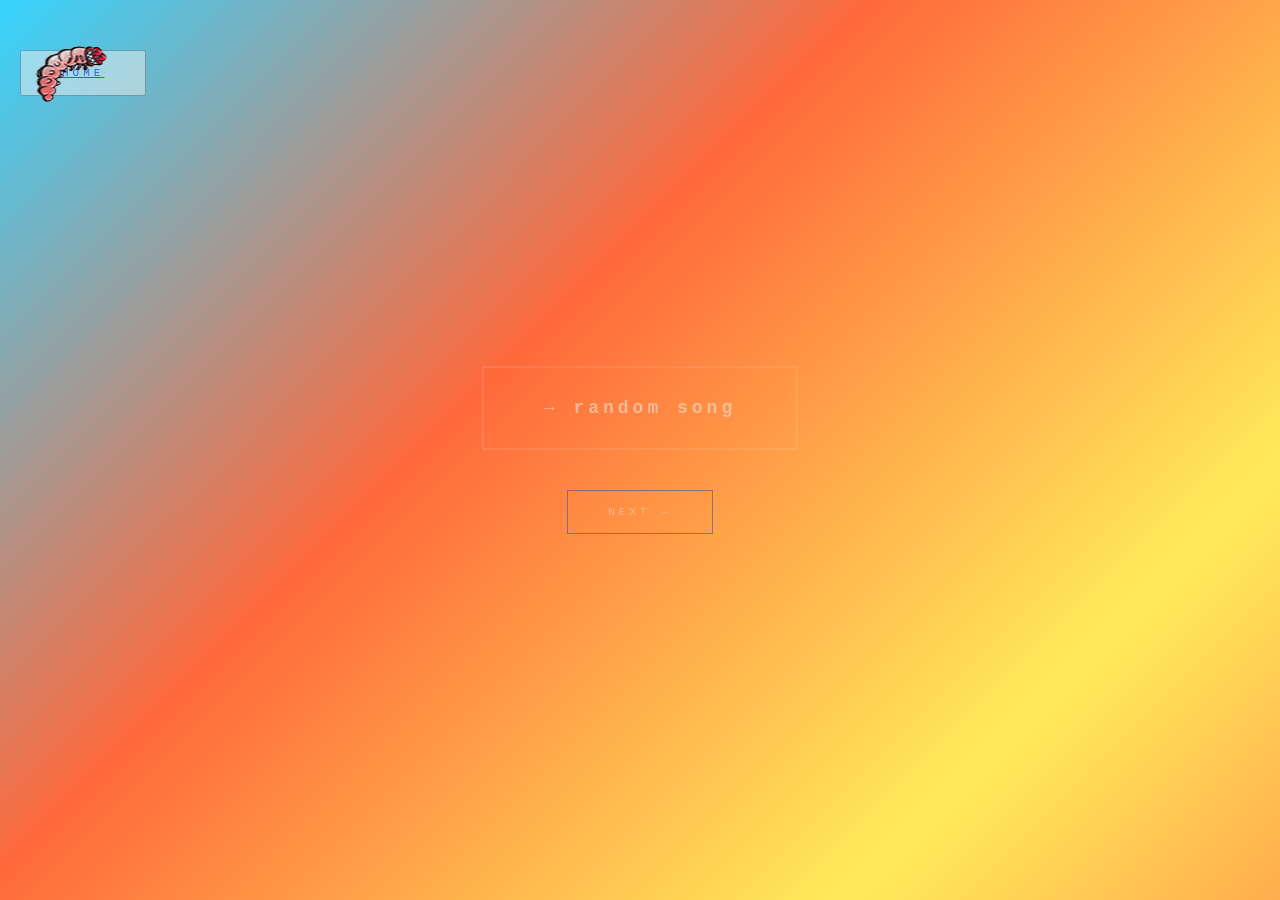
<file: mystery/mystery.html>
<!DOCTYPE html>
<html lang="en">
<head>
<meta charset="UTF-8">
<meta name="viewport" content="width=device-width, initial-scale=1.0">
<title>???</title>
<link rel="stylesheet" href="style.css">
</head>
<body>

<div class="mystery-container">
    <a id="mystery-link" href="" target="_blank" class="mystery-link">
        <span>→ random song</span>
    </a>
    
    <button id="next-btn" class="next-btn">next →</button>
</div>
 <button id="home-btn" class="home-btn"><a href="../index.html">home</a></button>
</div>

<script src="mystery.js"></script>
<script src="cursor.js"></script>
</body>
</html>
</file>
<file: mystery/style.css>
:root {
    --bg:      #4f0a0a;
    --text:    #e8e0d0;
    --dim:     #1a4db2;
}

* { margin: 0; padding: 0; box-sizing: border-box; }
* { cursor: none !important; }


#cursor {
    position: fixed;
    top: 0;
    left: 0;
    width: 128px;         
    height: 128px;
    pointer-events: none;
    z-index: 99999;
    transform: translate(4px, 4px);  
}

#cursor img {
    width: 100%;
    height: 100%;
}

#cursor.clicking {
    transform: translate(4px, 4px) scale(0.85);
}

body {
    background: var(--bg);
    color: var(--text);
    font-family: 'Courier New', Courier, monospace;
    font-size: 13px;
    min-height: 100vh;
    display: flex;
    flex-direction: column;
    justify-content: center;
    align-items: center;
    background: linear-gradient(
        135deg,
       #00c8ffc9,
            #ff3c00c4,  
              #ffe100a5,
                #ff3c00be,  
                    #00c8ffad,
                        #2c2b23
                    
    );
    background-size: 200% 200%;
    animation: bg-shift 8s ease infinite;
    background-size: 200% 200%;
    
}


header {
    position: absolute;
    top: 20px;
    text-align: center;
}

header h1 {
    font-size: clamp(60px, 10vw, 120px);
    font-weight: bold;
    letter-spacing: 20px;
    opacity: 0.3;
    animation: pulse-mystery 4s ease-in-out infinite;
}

@keyframes pulse-mystery {
    0%, 100% { opacity: 0.2; transform: scale(1); }
    50% { opacity: 0.4; transform: scale(1.02); }
}

.mystery-container {
    display: flex;
    flex-direction: column;
    align-items: center;
    gap: 40px;
}

.mystery-link {
    font-size: 18px;
    font-weight: bold;
    color: var(--text);
    text-decoration: none;
    letter-spacing: 4px;
    opacity: 0.6;
    padding: 30px 60px;
    border: 2px solid rgba(232, 224, 208, 0.2);
    position: relative;
    overflow: hidden;
}

.mystery-link::before {
    content: '';
    position: absolute;
    top: 0;
    left: -100%;
    width: 100%;
    height: 100%;

}

.mystery-link:hover {
    opacity: 1;
    border-color: rgba(232, 224, 208, 1.5);
    transform: scale(1.05);
    text-shadow: 0 0 20px rgba(232, 224, 208, 1.5);
    filter: invert(1);
    
}

.mystery-link:hover::before {
    left: 100%;
}

.next-btn {
    font-family: 'Courier New', monospace;
    font-size: 11px;
    text-transform: uppercase;
    letter-spacing: 4px;
    background: none;
    border: 1px solid var(--dim);
    color: var(--text);
    padding: 15px 40px;
    cursor: pointer;
    opacity: 0.5;
}

.home-btn {
    font-family: 'Courier New', monospace;
    font-size: 11px;
    text-transform: uppercase;
    letter-spacing: 4px;
    position: absolute;
    top: 50px;
    left: 20px;
    color: var(--text);
    padding: 15px 40px;
    cursor: pointer;
    opacity: 0.5;
}

.next-btn:hover {
    opacity: 1;
    border-color: var(--text);
    background: var(--text);
    color: var(--bg);
    filter: invert(1);
}
.home-btn:hover {
    opacity: 1;
    border-color: var(--text);
    background: var(--text);
    color: var(--bg);
    transform: translateX(5px);
}

/* Responsive */
@media (max-width: 768px) {
    header {
        top: 40px;
    }
    
    header h1 {
        letter-spacing: 10px;
    }
    
    .mystery-link {
        padding: 20px 40px;
        font-size: clamp(30px, 8vw, 50px);
    }
    
    .next-btn {
        font-size: 14px;
        padding: 12px 30px;
    }
     .home-btn {
        font-size: 14px;
        padding: 12px 30px;
    }
}
</file>
